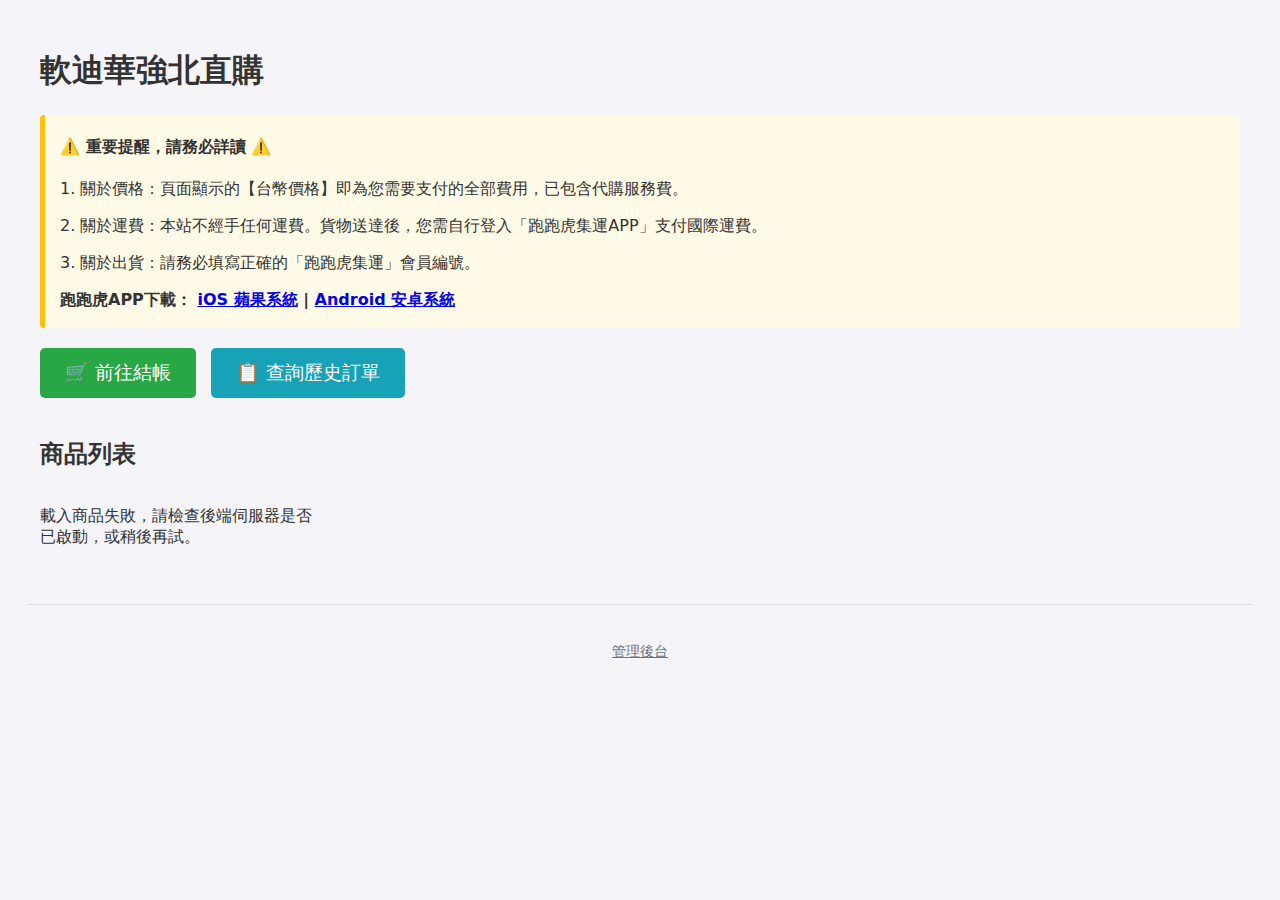
<file: index.html>
<!DOCTYPE html>
<html lang="zh-Hant">
  <head>
    <meta charset="UTF-8" />
    <meta name="viewport" content="width=device-width, initial-scale=1.0" />
    <title>軟迪華強北直購</title>
    <link rel="stylesheet" href="static/style.css" />
  </head>
  <body>
    <a href="checkout.html" class="mobile-checkout-button">🛒 前往結帳</a>

    <div class="container">
      <h1>軟迪華強北直購</h1>
      <div class="notice">
        <h4>⚠️ 重要提醒，請務必詳讀 ⚠️</h4>
        <p>
          1.
          關於價格：頁面顯示的【台幣價格】即為您需要支付的全部費用，已包含代購服務費。
        </p>
        <p>
          2.
          關於運費：本站不經手任何運費。貨物送達後，您需自行登入「跑跑虎集運APP」支付國際運費。
        </p>
        <p>3. 關於出貨：請務必填寫正確的「跑跑虎集運」會員編號。</p>
        <p style="font-weight: bold">
          跑跑虎APP下載：
          <a
            href="https://reurl.cc/koE57x"
            target="_blank"
            rel="noopener noreferrer"
            >iOS 蘋果系統</a
          >
          |
          <a
            href="https://reurl.cc/rYRlDx"
            target="_blank"
            rel="noopener noreferrer"
            >Android 安卓系統</a
          >
        </p>
      </div>

      <a href="checkout.html" class="checkout-button">🛒 前往結帳</a>
      <a
        href="orders.html"
        class="checkout-button"
        style="background-color: #17a2b8"
        >📋 查詢歷史訂單</a
      >

      <h2>商品列表</h2>
      <div id="products-grid" class="products-grid"></div>
    </div>

    <footer
      style="
        text-align: center;
        margin-top: 40px;
        padding-top: 20px;
        border-top: 1px solid #ddd;
      "
    >
      <p>
        <a href="admin.html" style="color: #6c757d; font-size: 14px"
          >管理後台</a
        >
      </p>
    </footer>

    <script src="static/script.js" defer></script>
  </body>
</html>
</file>
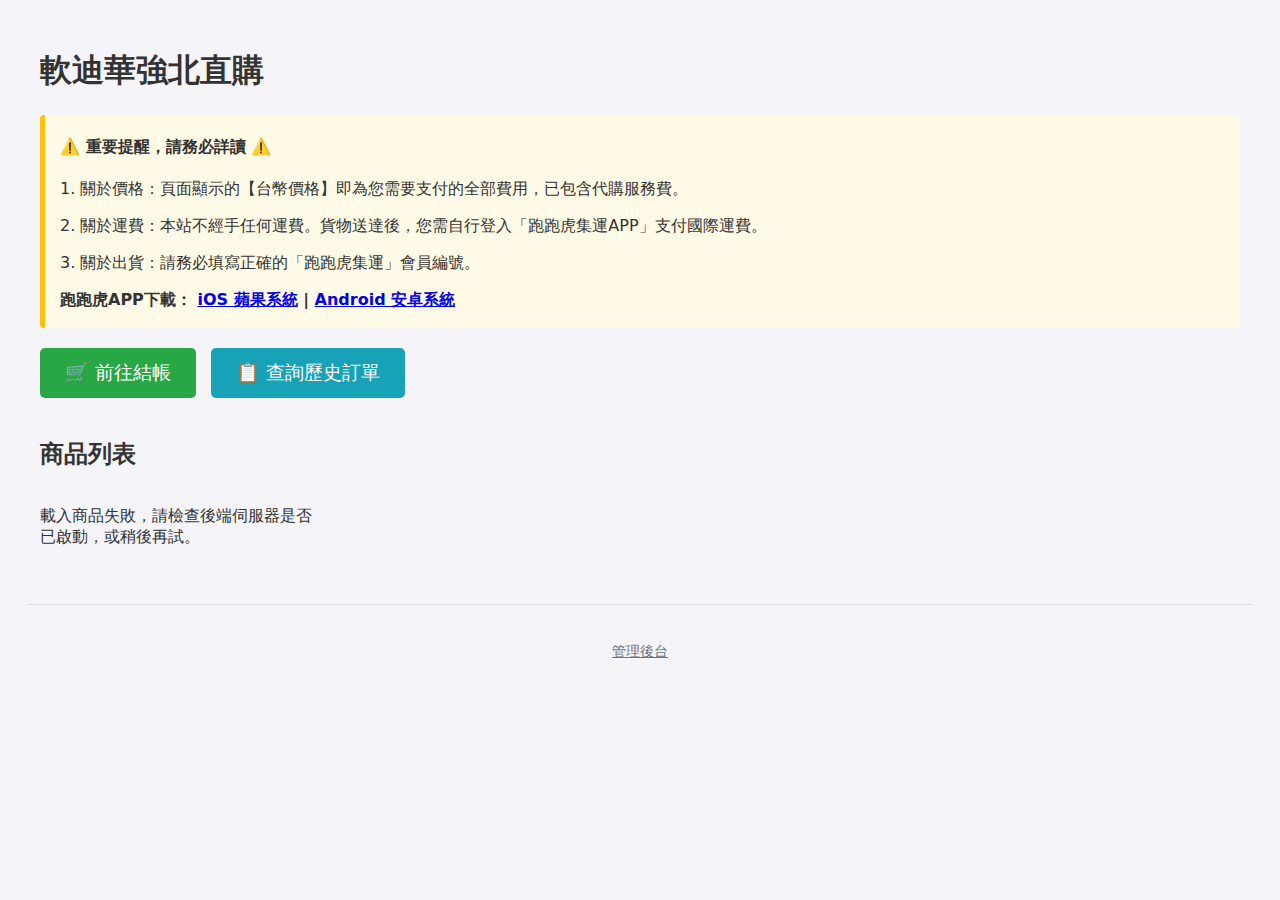
<file: admin.html>
<!DOCTYPE html>
<html lang="zh-Hant">
  <head>
    <meta charset="UTF-8" />
    <meta name="viewport" content="width=device-width, initial-scale=1.0" />
    <title>管理後台</title>
    <link rel="stylesheet" href="static/style.css" />
  </head>
  <body>
    <div class="container">
      <h1>管理後台</h1>
      <a href="index.html">返回商店首頁</a>

      <div class="admin-section">
        <h2>商品管理</h2>
        <form id="product-form">
          <input type="hidden" id="product-id" />
          <div class="form-grid">
            <div class="form-group">
              <label for="name">商品名稱</label>
              <input type="text" id="name" required />
            </div>
            <div class="form-group">
              <label for="image-url">圖片網址</label>
              <input type="text" id="image-url" />
            </div>
            <div class="form-group">
              <label for="base-price">商品基礎價 (TWD)</label>
              <input type="number" id="base-price" required />
            </div>
            <div class="form-group">
              <label for="service-fee">代購服務費 (TWD)</label>
              <input type="number" id="service-fee" required />
            </div>
          </div>
          <button type="submit" class="action-button">儲存新商品</button>
          <button
            type="button"
            id="update-btn"
            class="action-button"
            style="background-color: #17a2b8; display: none"
          >
            更新此商品
          </button>
          <button type="button" id="cancel-edit-btn" style="display: none">
            取消編輯
          </button>
        </form>
        <hr />
        <h3>現有商品列表</h3>
        <table id="products-table">
          <thead>
            <tr>
              <th>ID</th>
              <th>名稱</th>
              <th>基礎價</th>
              <th>服務費</th>
              <th>操作</th>
            </tr>
          </thead>
          <tbody id="products-list"></tbody>
        </table>
      </div>

      <div class="admin-section">
        <h2>訂單列表</h2>
        <table style="width: 100%">
          <thead>
            <tr>
              <th>ID</th>
              <th>下單時間</th>
              <th>跑跑虎 ID</th>
              <th>末五碼</th>
              <th>總額</th>
              <th>購買商品</th>
            </tr>
          </thead>
          <tbody id="orders-list"></tbody>
        </table>
      </div>
    </div>

    <script src="static/admin.js" defer></script>
  </body>
</html>
</file>
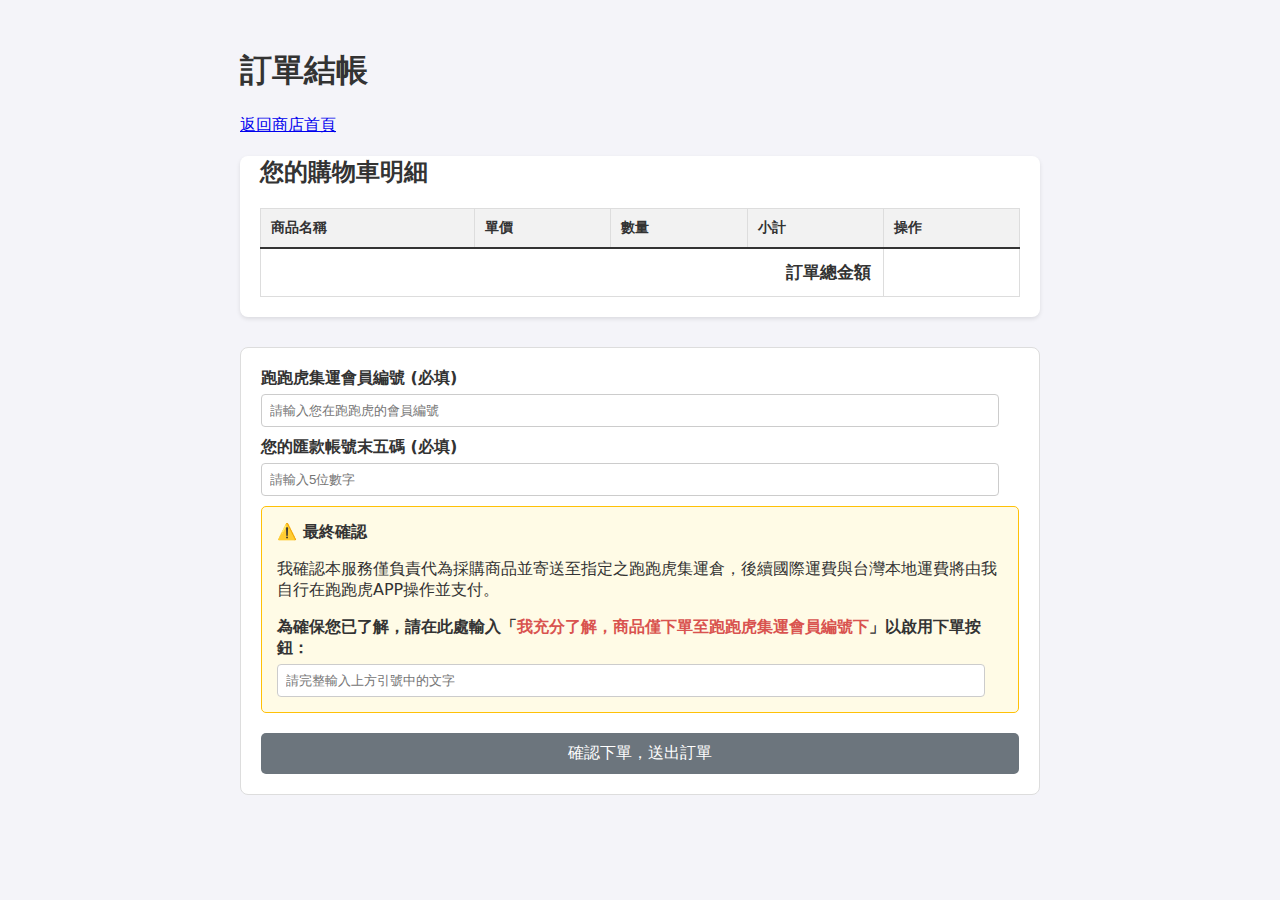
<file: checkout.html>
<!DOCTYPE html>
<html lang="zh-Hant">
  <head>
    <meta charset="UTF-8" />
    <meta name="viewport" content="width=device-width, initial-scale=1.0" />
    <title>結帳 - 軟迪華強北直購</title>
    <link rel="stylesheet" href="static/style.css" />
    <style>
      /* 針對數量按鈕的微調樣式 */
      .quantity-controls button {
        background-color: #e9ecef;
        border: 1px solid #ced4da;
        padding: 2px 8px;
        cursor: pointer;
        font-weight: bold;
      }
      .quantity-display {
        display: inline-block;
        min-width: 30px;
        text-align: center;
      }
      .remove-btn {
        background-color: transparent;
        border: none;
        color: #dc3545;
        cursor: pointer;
        font-size: 1.2em;
      }
    </style>
  </head>
  <body>
    <div class="container" style="max-width: 800px">
      <h1>訂單結帳</h1>
      <a href="index.html">返回商店首頁</a>
      <div class="admin-section" style="padding-top: 0">
        <h2>您的購物車明細</h2>
        <table id="cart-summary-table">
          <thead>
            <tr>
              <th>商品名稱</th>
              <th>單價</th>
              <th>數量</th>
              <th>小計</th>
              <th>操作</th>
            </tr>
          </thead>
          <tbody id="cart-items"></tbody>
          <tfoot>
            <tr style="font-weight: bold; font-size: 1.2em">
              <td
                data-label="總計"
                colspan="4"
                style="
                  text-align: right;
                  border-top: 2px solid #333;
                  padding: 12px;
                "
              >
                訂單總金額
              </td>
              <td
                id="cart-total"
                data-label="總金額"
                style="border-top: 2px solid #333; padding: 12px"
              ></td>
            </tr>
          </tfoot>
        </table>
      </div>

      <form
        id="checkout-form"
        class="admin-section"
        style="box-shadow: none; border: 1px solid #ddd"
      >
        <div class="form-group">
          <label for="paopaohu-id">跑跑虎集運會員編號 (必填)</label>
          <input
            type="text"
            id="paopaohu-id"
            required
            placeholder="請輸入您在跑跑虎的會員編號"
          />
        </div>
        <div class="form-group">
          <label for="payment-code">您的匯款帳號末五碼 (必填)</label>
          <input
            type="text"
            id="payment-code"
            required
            maxlength="5"
            pattern="[0-9]{5}"
            placeholder="請輸入5位數字"
          />
        </div>
        <div
          class="form-group"
          style="
            background-color: #fffbe6;
            padding: 15px;
            border-radius: 5px;
            border: 1px solid #ffc107;
          "
        >
          <p style="margin-top: 0; font-weight: bold">⚠️ 最終確認</p>
          <p>
            我確認本服務僅負責代為採購商品並寄送至指定之跑跑虎集運倉，後續國際運費與台灣本地運費將由我自行在跑跑虎APP操作並支付。
          </p>
          <label for="final-confirmation-input"
            >為確保您已了解，請在此處輸入「<strong style="color: #d9534f"
              >我充分了解，商品僅下單至跑跑虎集運會員編號下</strong
            >」以啟用下單按鈕：</label
          >
          <input
            type="text"
            id="final-confirmation-input"
            autocomplete="off"
            placeholder="請完整輸入上方引號中的文字"
          />
        </div>
        <button
          type="submit"
          id="submit-order-btn"
          class="action-button"
          style="background-color: #6c757d"
          disabled
        >
          確認下單，送出訂單
        </button>
      </form>
    </div>
    <script src="static/checkout.js" defer></script>
  </body>
</html>
</file>
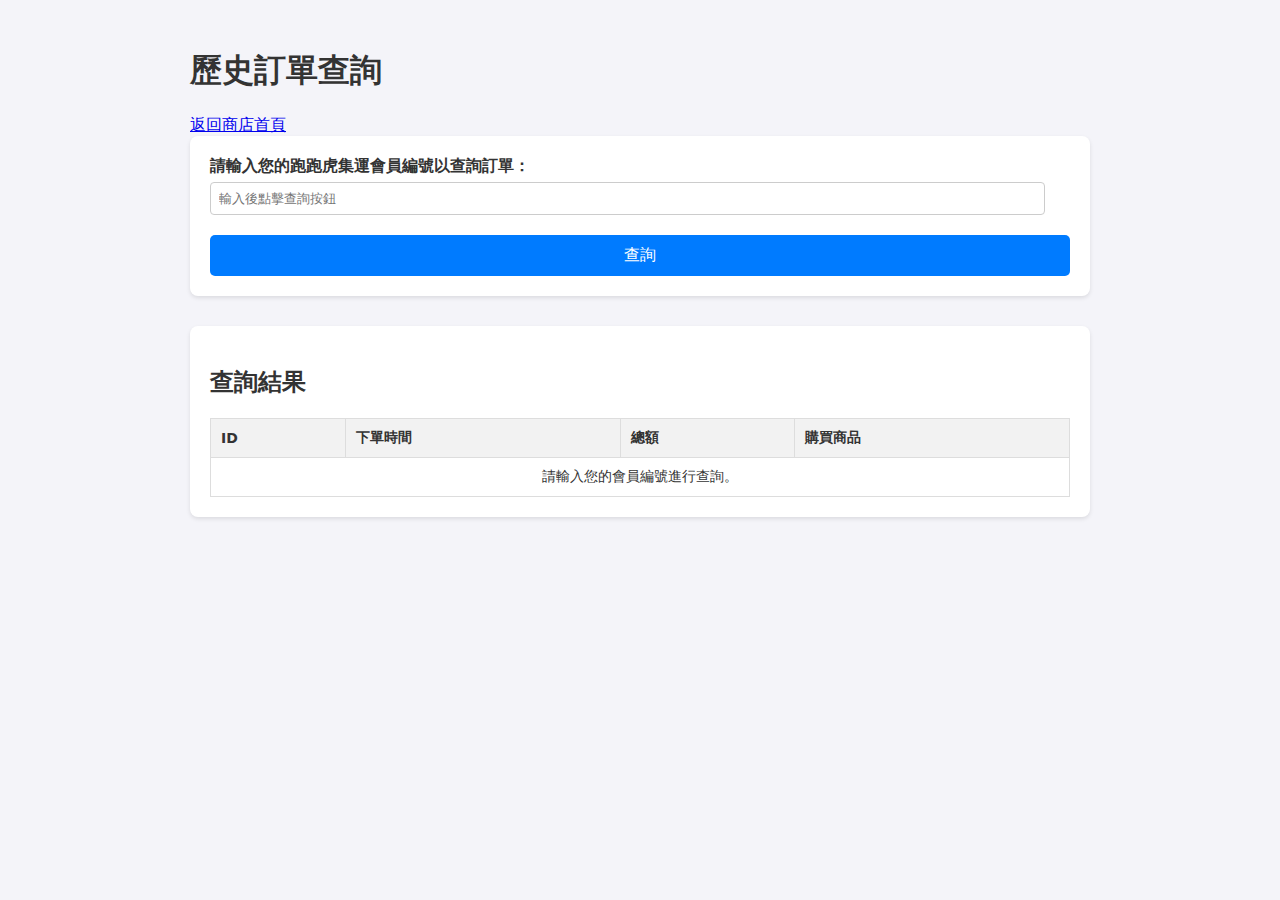
<file: orders.html>
<!DOCTYPE html>
<html lang="zh-Hant">
  <head>
    <meta charset="UTF-8" />
    <meta name="viewport" content="width=device-width, initial-scale=1.0" />
    <title>歷史訂單查詢</title>
    <link rel="stylesheet" href="static/style.css" />
  </head>
  <body>
    <div class="container" style="max-width: 900px">
      <h1>歷史訂單查詢</h1>
      <a href="index.html">返回商店首頁</a>
      <div class="admin-section">
        <div class="form-group">
          <label for="paopaohu-id-lookup"
            >請輸入您的跑跑虎集運會員編號以查詢訂單：</label
          >
          <input
            type="text"
            id="paopaohu-id-lookup"
            placeholder="輸入後點擊查詢按鈕"
          />
        </div>
        <button id="lookup-btn" class="action-button">查詢</button>
      </div>
      <div class="admin-section">
        <h2>查詢結果</h2>
        <table id="orders-table">
          <thead>
            <tr>
              <th>ID</th>
              <th>下單時間</th>
              <th>總額</th>
              <th>購買商品</th>
            </tr>
          </thead>
          <tbody id="orders-list">
            <tr>
              <td colspan="4" style="text-align: center">
                請輸入您的會員編號進行查詢。
              </td>
            </tr>
          </tbody>
        </table>
      </div>
    </div>
    <script src="static/orders.js" defer></script>
  </body>
</html>
</file>
<file: static/style.css>
/* ========================================= */
/* ===== 基礎樣式 (Base Styles) ===== */
/* ========================================= */
body {
  font-family: system-ui, -apple-system, BlinkMacSystemFont, "Segoe UI", Roboto,
    Oxygen, Ubuntu, Cantarell, "Open Sans", "Helvetica Neue", sans-serif;
  padding: 20px;
  background-color: #f4f4f9;
  color: #333;
}
.container {
  max-width: 1200px;
  margin: auto;
}
.notice {
  background-color: #fffbe6;
  border-left: 5px solid #ffc107;
  padding: 1px 15px;
  margin-bottom: 20px;
  border-radius: 4px;
}
.products-grid {
  display: grid;
  grid-template-columns: repeat(auto-fill, minmax(250px, 1fr));
  gap: 20px;
}
.product-card {
  background-color: white;
  border: 1px solid #ddd;
  border-radius: 8px;
  padding: 15px;
  text-align: center;
  box-shadow: 0 2px 4px rgba(0, 0, 0, 0.05);
  transition: transform 0.2s, box-shadow 0.2s;
}
.product-card:hover {
  transform: translateY(-5px);
  box-shadow: 0 4px 8px rgba(0, 0, 0, 0.1);
}
.product-card img {
  max-width: 100%;
  height: 150px;
  object-fit: contain;
}
.product-price {
  font-size: 24px;
  font-weight: bold;
  margin: 10px 0;
  color: #d9534f;
}
.price-breakdown {
  font-size: 14px;
  color: #666;
}
.action-button {
  background-color: #007bff;
  color: white;
  border: none;
  padding: 10px 15px;
  border-radius: 5px;
  cursor: pointer;
  margin-top: 10px;
  width: 100%;
  font-size: 1em;
}
.checkout-button {
  background-color: #28a745;
  display: inline-block;
  text-decoration: none;
  color: white;
  padding: 12px 25px;
  font-size: 1.2em;
  border-radius: 5px;
  margin-bottom: 20px;
  margin-right: 10px;
}
table {
  width: 100%;
  border-collapse: collapse;
  margin-top: 20px;
  font-size: 14px;
  background-color: white;
}
th,
td {
  border: 1px solid #ddd;
  padding: 10px;
  text-align: left;
  vertical-align: middle;
}
th {
  background-color: #f2f2f2;
}
tr:nth-child(even) {
  background-color: #f9f9f9;
}
.items-list {
  list-style-type: none;
  padding-left: 0;
  margin: 0;
}

/* --- 後台與表單樣式 --- */
.admin-section {
  background-color: white;
  padding: 20px;
  border-radius: 8px;
  box-shadow: 0 2px 4px rgba(0, 0, 0, 0.1);
  margin-bottom: 30px;
}
.form-grid {
  display: grid;
  grid-template-columns: 1fr 1fr;
  gap: 15px;
}
.form-group {
  margin-bottom: 10px;
}
.form-group label {
  display: block;
  margin-bottom: 5px;
  font-weight: bold;
}
.form-group input {
  width: 95%;
  padding: 8px;
  border: 1px solid #ccc;
  border-radius: 4px;
}
.edit-btn,
.delete-btn {
  padding: 5px 10px;
  cursor: pointer;
  border-radius: 4px;
  border: 1px solid transparent;
  margin-right: 5px;
}
.edit-btn {
  background-color: #ffc107;
}
.delete-btn {
  background-color: #dc3545;
  color: white;
}

/* --- 結帳頁面樣式 --- */
.quantity-controls button {
  background-color: #e9ecef;
  border: 1px solid #ced4da;
  padding: 2px 8px;
  cursor: pointer;
  font-weight: bold;
}
.quantity-display {
  display: inline-block;
  min-width: 30px;
  text-align: center;
}
.remove-btn {
  background-color: transparent;
  border: none;
  color: #dc3545;
  cursor: pointer;
  font-size: 1.2em;
}
.payment-info-box {
  background-color: #f8f9fa;
  border: 1px solid #dee2e6;
  padding: 15px;
  margin-bottom: 20px;
  border-radius: 5px;
}
.payment-info-box h4 {
  margin-top: 0;
}
.account-line {
  display: flex;
  align-items: center;
  gap: 10px;
  font-size: 1.1em;
  flex-wrap: wrap;
}
#bank-account-number {
  font-weight: bold;
  color: #007bff;
  letter-spacing: 1px;
}
#copy-account-btn {
  padding: 5px 10px;
  border: 1px solid #007bff;
  background-color: white;
  color: #007bff;
  border-radius: 5px;
  cursor: pointer;
  transition: all 0.2s;
}
#copy-account-btn:hover {
  background-color: #007bff;
  color: white;
}

/* --- 手機版懸浮結帳按鈕樣式 (預設隱藏) --- */
.mobile-checkout-button {
  display: none;
}

/* ========================================= */
/* ===== 手機版優化 (Mobile Optimization) ===== */
/* ========================================= */
@media (max-width: 768px) {
  body {
    font-size: 16px;
    padding: 10px;
  }
  .container {
    padding-bottom: 80px; /* 避免內容被懸浮按鈕遮住 */
  }
  h1 {
    font-size: 1.8em;
  }
  h2 {
    font-size: 1.5em;
  }

  .form-grid {
    grid-template-columns: 1fr; /* 表單在手機上變為單欄 */
  }

  /* --- 按鈕優化 --- */
  .action-button,
  .checkout-button {
    padding: 15px 20px;
    font-size: 1.1em;
  }

  /* --- 懸浮按鈕與電腦版按鈕顯示邏輯 --- */
  #desktop-checkout-btn {
    display: none; /* 在手機上，只隱藏 ID 為 desktop-checkout-btn 的按鈕 */
  }

  .mobile-checkout-button {
    display: block;
    position: fixed;
    bottom: 0;
    left: 0;
    right: 0;
    width: 100%;
    background-color: #28a745;
    color: white;
    text-align: center;
    padding: 15px 0;
    font-size: 1.2em;
    font-weight: bold;
    text-decoration: none;
    z-index: 1000;
    box-shadow: 0 -2px 10px rgba(0, 0, 0, 0.2);
    transition: background-color 0.2s;
  }
  .mobile-checkout-button:active {
    background-color: #218838;
  }

  /* --- 響應式表格樣式 --- */
  table thead {
    display: none; /* 隱藏電腦版的表頭 */
  }
  table,
  table tbody,
  table tr,
  table td {
    display: block; /* 將表格元素變為區塊，使其可以垂直排列 */
    width: 100% !important;
    box-sizing: border-box;
  }
  table tr {
    margin-bottom: 15px; /* 每張卡片之間增加間距 */
    border: 1px solid #ddd;
    border-radius: 5px;
    overflow: hidden;
  }
  table td {
    display: flex; /* 使用 Flexbox 來對齊標籤和內容 */
    justify-content: space-between; /* 讓標籤和內容左右對齊 */
    align-items: center;
    text-align: right; /* 讓內容靠右 */
    border: none;
    border-bottom: 1px solid #eee;
    padding: 10px;
  }
  table td:before {
    content: attr(data-label); /* 讀取 data-label 的內容作為標籤 */
    font-weight: bold;
    text-align: left;
    padding-right: 10px;
  }
  table td:last-child {
    border-bottom: none;
  }

  /* 處理表尾的特殊情況 */
  table tfoot tr,
  table tfoot td {
    border: none;
    font-size: 1.2em;
    font-weight: bold;
  }
  table tfoot td[colspan="4"] {
    text-align: right;
  }
  table tfoot td[data-label="總計"] {
    padding-top: 15px;
  }
}
</file>
